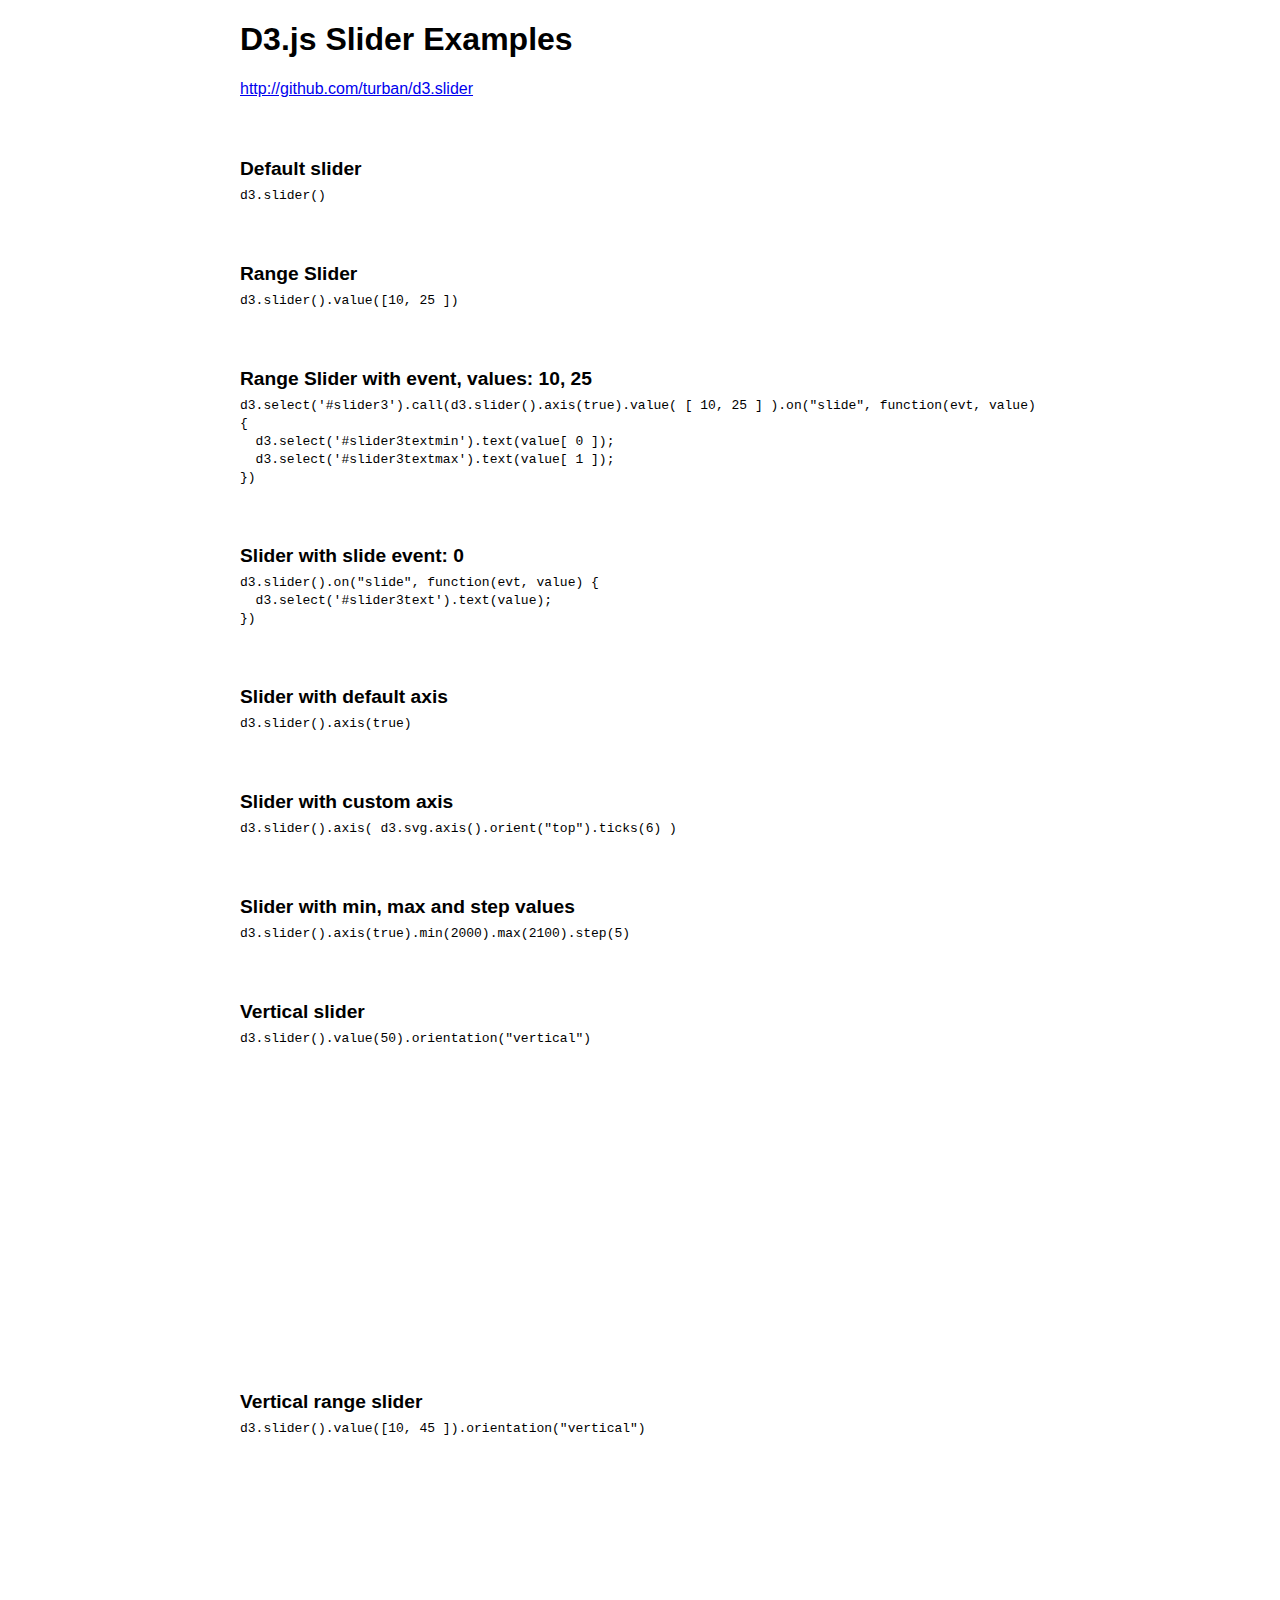
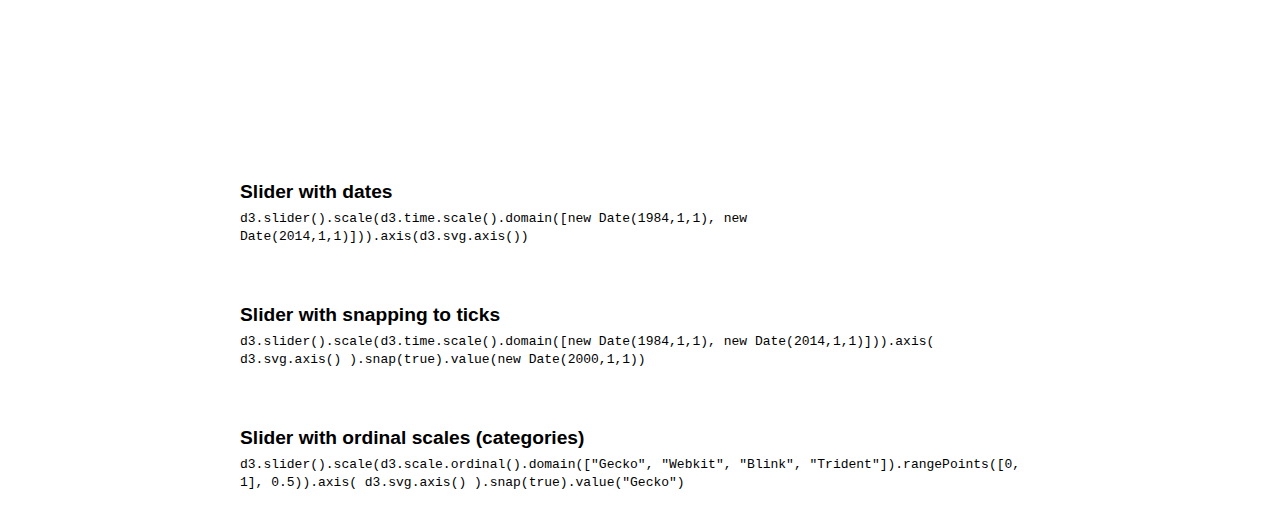
<file: d3renderer/lib/d3.slider/index.html>
<!doctype html>
<html lang="en">
<head>
  <meta charset="utf-8" />
  <title>D3.js Slider Examples</title>
  <link rel="stylesheet" href="d3.slider.css" />  
  <style>

    body {
      font-family: Verdana,Arial,sans-serif;
    }

    h2 {
      font-size: 1.2em;
      margin: 60px 0 5px 0;
    }

    .wrapper {
      width: 800px;
      margin-left: auto;
      margin-right: auto;
    }

    .wrapper > div {
      margin: 35px 0;
    }

    #slider8 {
      height: 250px;
    }

    #slider9 {
      height: 250px;
    }


  </style>
</head>
<body>
  <div class="wrapper">

  	<h1>D3.js Slider Examples</h1>

  	<p><a href="http://github.com/turban/d3.slider">http://github.com/turban/d3.slider</a></p>

    <h2>Default slider</h2>
    <code>d3.slider()</code>
    <div id="slider1"></div>

    <h2>Range Slider</h2>
    <code>d3.slider().value([10, 25 ])</code>
    <div id="slider2"></div>

    <h2>Range Slider with event, values: <span id="slider3textmin">10</span>, <span id="slider3textmax">25</span></h2>
    <code>d3.select('#slider3').call(d3.slider().axis(true).value( [ 10, 25 ] ).on("slide", function(evt, value) {<br>
    &nbsp;&nbsp;d3.select('#slider3textmin').text(value[ 0 ]);<br />
    &nbsp;&nbsp;d3.select('#slider3textmax').text(value[ 1 ]);<br>
    })</code>
    <div id="slider3"></div>

    <h2>Slider with slide event: <span id="slider4text">0</span></h2>
    <code>d3.slider().on("slide", function(evt, value) {<br>
    &nbsp;&nbsp;d3.select('#slider3text').text(value);<br>
    })</code>
    <div id="slider4"></div>

    <h2>Slider with default axis</h2>
    <code>d3.slider().axis(true)</code>
    <div id="slider5"></div>

    <h2>Slider with custom axis</h2>
    <code>d3.slider().axis( d3.svg.axis().orient("top").ticks(6) )</code>
    <div id="slider6"></div>

    <h2>Slider with min, max and step values</h2>
    <code>d3.slider().axis(true).min(2000).max(2100).step(5)</code>
    <div id="slider7"></div>

    <h2>Vertical slider</h2>
    <code>d3.slider().value(50).orientation("vertical")</code>
    <div id="slider8"></div>

    <h2>Vertical range slider</h2>
    <code>d3.slider().value([10, 45 ]).orientation("vertical")</code>
    <div id="slider9"></div>

    <h2>Slider with dates</h2>
    <code>d3.slider().scale(d3.time.scale().domain([new Date(1984,1,1), new Date(2014,1,1)])).axis(d3.svg.axis())</code>
    <div id="slider10"></div>

    <h2>Slider with snapping to ticks</h2>
    <code>d3.slider().scale(d3.time.scale().domain([new Date(1984,1,1), new Date(2014,1,1)])).axis( d3.svg.axis() ).snap(true).value(new Date(2000,1,1))</code>
    <div id="slider11"></div>

    <h2>Slider with ordinal scales (categories)</h2>
    <code>d3.slider().scale(d3.scale.ordinal().domain(["Gecko", "Webkit", "Blink", "Trident"]).rangePoints([0, 1], 0.5)).axis( d3.svg.axis() ).snap(true).value("Gecko")</code>
    <div id="slider12"></div>

  </div>

  <script src="http://d3js.org/d3.v3.min.js"></script>
  <script src="d3.slider.js"></script>
  <script>

    d3.select('#slider1').call(d3.slider());

    d3.select('#slider2').call(d3.slider().value( [ 10, 25 ] ));

    d3.select('#slider3').call(d3.slider().axis(true).value( [ 10, 25 ] ).on("slide", function(evt, value) {
      d3.select('#slider3textmin').text(value[ 0 ]);
      d3.select('#slider3textmax').text(value[ 1 ]);
    }));

    d3.select('#slider4').call(d3.slider().on("slide", function(evt, value) {
      d3.select('#slider4text').text(value);
    }));

    d3.select('#slider5').call(d3.slider().axis(true));

    var axis = d3.svg.axis().orient("top").ticks(4);
    d3.select('#slider6').call(d3.slider().axis(axis));

    d3.select('#slider7').call(d3.slider().axis(true).min(2000).max(2100).step(5));

    d3.select('#slider8').call(d3.slider().value(50).orientation("vertical"));

    d3.select('#slider9').call(d3.slider().value( [10, 30] ).orientation("vertical"));

    d3.select('#slider10').call(d3.slider().scale(d3.time.scale().domain([new Date(1984,1,1), new Date(2014,1,1)])).axis(d3.svg.axis()));

    d3.select('#slider11').call(d3.slider().scale(d3.time.scale().domain([new Date(1984,1,1), new Date(2014,1,1)])).axis(d3.svg.axis()).snap(true).value(new Date(2000,1,1)));

    essai = d3.slider().scale(d3.scale.ordinal().domain(["Gecko", "Webkit", "Blink", "Trident"]).rangePoints([0, 1], 0.5)).axis(d3.svg.axis()).snap(true).value("Gecko");
    d3.select('#slider12').call(essai);

  </script>
 
</body>
</html>
</file>
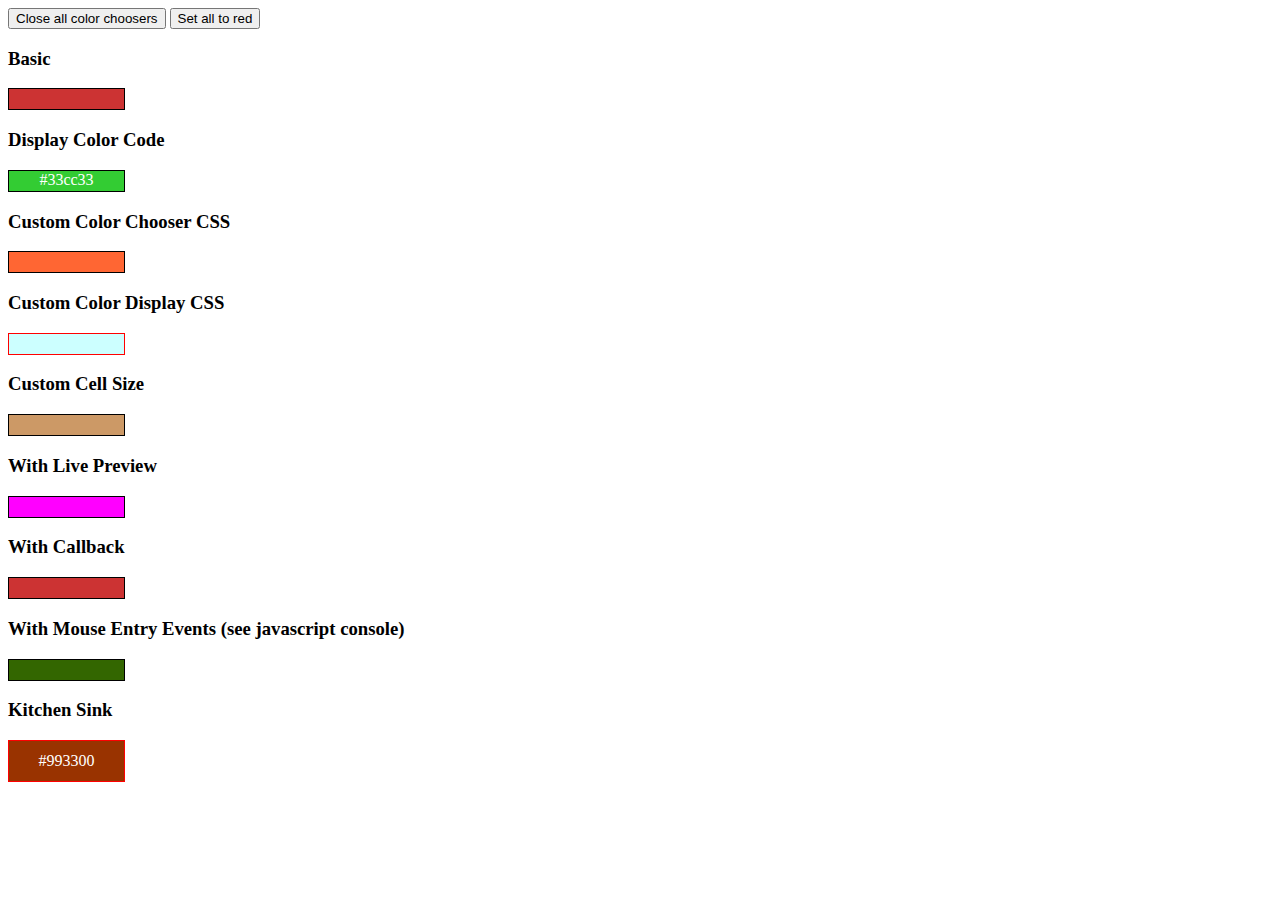
<file: d3renderer/lib/jquery-simple-color/examples/index.html>
<!DOCTYPE html PUBLIC "-//W3C//DTD XHTML 1.0 Transitional//EN" "http://www.w3.org/TR/xhtml1/DTD/xhtml1-transitional.dtd">
<html xmlns="http://www.w3.org/1999/xhtml">
<head>
<meta http-equiv="Content-Type" content="text/html; charset=euc-jp" />
<title>jQuery Simple Color</title>
<script type="text/javascript" src="jquery-1.9.1.min.js"></script>
<script type="text/javascript" src="../src/jquery.simple-color.js"></script>

<script  type="text/javascript">
$(document).ready(function(){

  $('.close_button').click(function(event) {
    $('input').closeChooser();
  });

  $('.set_color_button').click(function(event) {
    $('input').setColor('#cc3333');
  });

  $('.simple_color').simpleColor();

  $('.simple_color_color_code').simpleColor({ displayColorCode: true });

  $('.simple_color_custom_chooser_css').simpleColor({ chooserCSS: { 'background-color': 'black', 'opacity': '0.8' } });

  $('.simple_color_custom_display_css').simpleColor({ displayCSS: { 'border': '1px solid red' } });

  $('.simple_color_custom_cell_size').simpleColor({ cellWidth: 30, cellHeight: 10 });

  $('.simple_color_live_preview').simpleColor({ livePreview: true });

  $('.simple_color_callback').simpleColor({
    onSelect: function(hex, element) {
      alert("You selected #" + hex + " for input #" + element.attr('class'));
    }
  });

  $('.simple_color_mouse_enter').simpleColor({
    onCellEnter: function(hex, element) {
      console.log("You just entered #" + hex + " for input #" + element.attr('class'));
    }
  });

  $('.simple_color_kitchen_sink').simpleColor({
    boxHeight: 40,
    cellWidth: 20,
    cellHeight: 20,
    chooserCSS: { 'border': '1px solid #660033' },
    displayCSS: { 'border': '1px solid red' },
    displayColorCode: true,
    livePreview: true,
    onSelect: function(hex, element) {
      alert("You selected #" + hex + " for input #" + element.attr('class'));
    },
    onCellEnter: function(hex, element) {
      console.log("You just entered #" + hex + " for input #" + element.attr('class'));
    },
    onClose: function(element) {
      alert("color chooser closed for input #" + element.attr('class'));
    }
  });

});
</script>
</head>

<body>
  <button class='close_button'>Close all color choosers</button>
  <button class='set_color_button'>Set all to red</button>

  <h3>Basic</h3>
  <input class='simple_color' value='#cc3333'/>

  <h3>Display Color Code</h3>
  <input class='simple_color_color_code' value='#33cc33'/>

  <h3>Custom Color Chooser CSS</h3>
  <input class='simple_color_custom_chooser_css' value='#ff6633'/>

  <h3>Custom Color Display CSS</h3>
  <input class='simple_color_custom_display_css' value='#ccffff'/>

  <h3>Custom Cell Size</h3>
  <input class='simple_color_custom_cell_size' value='#cc9966'/>

  <h3>With Live Preview</h3>
  <input class='simple_color_live_preview' value='#ff00ff'/>

  <h3>With Callback</h3>
  <input class='simple_color_callback' value='#cc3333'/>

  <h3>With Mouse Entry Events (see javascript console)</h3>
  <input class='simple_color_mouse_enter' value='#336600'/>

  <h3>Kitchen Sink</h3>
  <input class='simple_color_kitchen_sink' value='#993300'/>
</body>
</html>
</file>
<file: d3renderer/lib/d3.slider/d3.slider.css>
.d3-slider {
    position: relative;
    font-family: Verdana,Arial,sans-serif;
    font-size: 1.1em;
    border: 1px solid #aaaaaa;
    z-index: 2;
}

.d3-slider-horizontal {
    height: .8em;
}  

.d3-slider-range {
  background:#2980b9;
  left:0px;
  right:0px;
  height: 0.8em;
  position: absolute;
}

.d3-slider-range-vertical {
  background:#2980b9;
  left:0px;
  right:0px;
  position: absolute;
  top:0;
}

.d3-slider-vertical {
    width: .8em;
    height: 100px;
}      

.d3-slider-handle {
    position: absolute;
    width: 1.2em;
    height: 1.2em;
    border: 1px solid #d3d3d3;
    border-radius: 4px;
    background: #eee;
    background: linear-gradient(to bottom, #eee 0%, #ddd 100%);
    z-index: 3;
}

.d3-slider-handle:hover {
    border: 1px solid #999999;
}

.d3-slider-horizontal .d3-slider-handle {
    top: -.3em;
    margin-left: -.6em;
}

.d3-slider-axis {
    position: relative;
    z-index: 1;    
}

.d3-slider-axis-bottom {
    top: .8em;
}

.d3-slider-axis-right {
    left: .8em;
}

.d3-slider-axis path {
    stroke-width: 0;
    fill: none;
}

.d3-slider-axis line {
    fill: none;
    stroke: #aaa;
    shape-rendering: crispEdges;
}

.d3-slider-axis text {
    font-size: 11px;
}

.d3-slider-vertical .d3-slider-handle {
    left: -.25em;
    margin-left: 0;
    margin-bottom: -.6em;      
}
</file>
